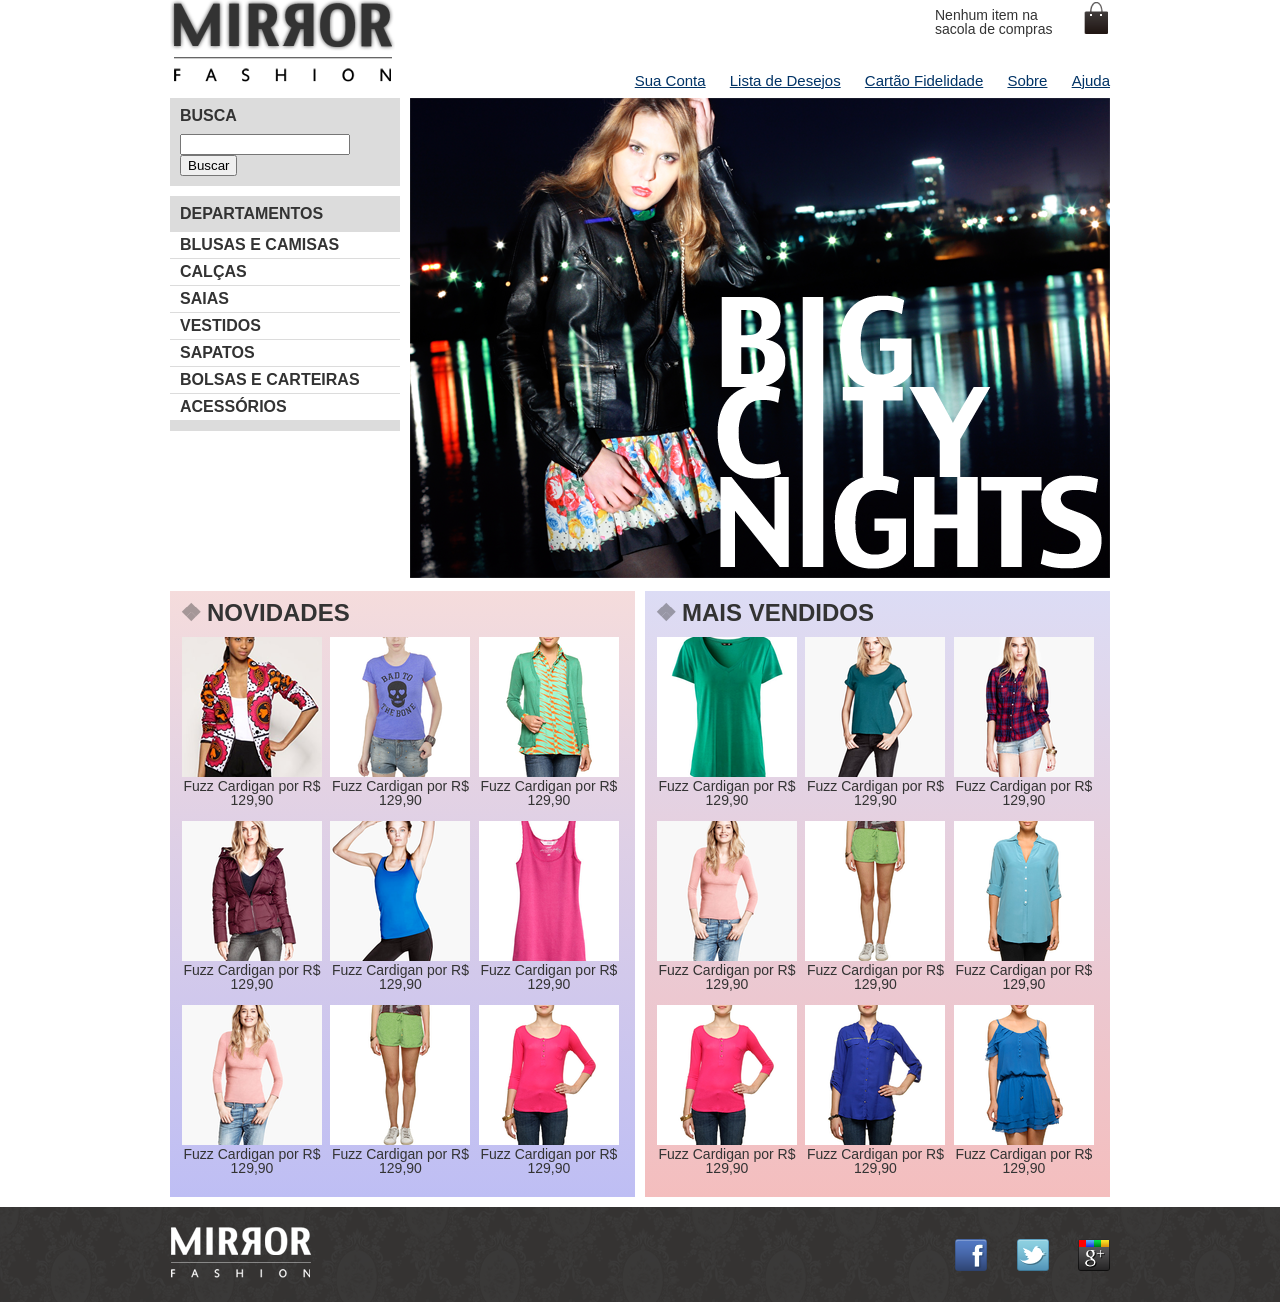
<file: index.html>
<!DOCTYPE html>
<html>
    <head>
        <meta charset="utf-8">
        <title>Mirror Fashion</title>
        <link rel="stylesheet" href="css/reset.css">
        <link rel="stylesheet" href="css/estilos.css">
        <meta name="viewport" content="width=device-width">
    </head>
    <body>
        <header class="container">
            <h1><img src="img/logo.png" alt="Logo da Mirror Fashion"></h1>

            <p class="sacola">
                Nenhum item na sacola de compras
            </p>
            <nav class="menu-opcoes">
                <ul>
                    <li><a href="#">Sua Conta</a></li>
                    <li><a href="#">Lista de Desejos</a></li>
                    <li><a href="#">Cartão Fidelidade</a></li>
                    <li><a href="#">Sobre</a></li>
                    <li><a href="#">Ajuda</a></li>
                </ul>
            </nav>
        </header>

        <div class="container destaque">
			<section class="busca">
				<h2>Busca</h2>
				<form>
					<input type="search">
					<button>Buscar</button>
				</form>
		  </section>

			<section class="menu-departamentos">
				<h2>Departamentos</h2>
				<nav>
					<ul>
						<li><a href="#">Blusas e Camisas</a></li>
						<li><a href="#">Calças</a></li>
						<li><a href="#">Saias</a></li>
						<li><a href="#">Vestidos</a></li>
						<li><a href="#">Sapatos</a></li>
						<li><a href="#">Bolsas e Carteiras</a></li>
						<li><a href="#">Acessórios</a></li>
					</ul>
				</nav>
			</section>
            
            <section class="banner-destaque">
                <figure>
					<img src="img/destaque-home.png" 
					alt="Promoção: Big City Night">    
                </figure>
            </section>
		</div>

        <div class="container paineis">
			<section class="painel novidades">
				<h2>Novidades</h2>
				<ol>
					<li>
						<a href="produto.html">
							<figure>
								<img src="img/produtos/miniatura1.png">
								<figcaption>Fuzz Cardigan por R$ 129,90</figcaption>
							</figure>
						</a>
					</li>
					<li>
						<a href="produto.html">
							<figure>
								<img src="img/produtos/miniatura2.png">
								<figcaption>Fuzz Cardigan por R$ 129,90</figcaption>
							</figure>
						</a>
					</li>
					<li>
						<a href="produto.html">
							<figure>
								<img src="img/produtos/miniatura3.png">
								<figcaption>Fuzz Cardigan por R$ 129,90</figcaption>
							</figure>
						</a>
					</li>
					<li>
						<a href="produto.html">
							<figure>
								<img src="img/produtos/miniatura4.png">
								<figcaption>Fuzz Cardigan por R$ 129,90</figcaption>
							</figure>
						</a>
					</li>
					<li>
						<a href="produto.html">
							<figure>
								<img src="img/produtos/miniatura5.png">
								<figcaption>Fuzz Cardigan por R$ 129,90</figcaption>
							</figure>
						</a>
					</li>
					<li>
						<a href="produto.html">
							<figure>
								<img src="img/produtos/miniatura6.png">
								<figcaption>Fuzz Cardigan por R$ 129,90</figcaption>
							</figure>
						</a>
					</li>
					<li>
						<a href="produto.html">
							<figure>
								<img src="img/produtos/miniatura10.png">
								<figcaption>Fuzz Cardigan por R$ 129,90</figcaption>
							</figure>
						</a>
					</li>
					<li>
						<a href="produto.html">
							<figure>
								<img src="img/produtos/miniatura11.png">
								<figcaption>Fuzz Cardigan por R$ 129,90</figcaption>
							</figure>
						</a>
					</li>
					<li>
						<a href="produto.html">
							<figure>
								<img src="img/produtos/miniatura13.png">
								<figcaption>Fuzz Cardigan por R$ 129,90</figcaption>
							</figure>
						</a>
					</li>
				</ol>
				<button type="button">Mostrar mais</button>
			</section>

			<section class="painel mais-vendidos">
				<h2>Mais Vendidos</h2>
				<ol>
					<li>
						<a href="produto.html">
							<figure>
								<img src="img/produtos/miniatura7.png">
								<figcaption>Fuzz Cardigan por R$ 129,90</figcaption>
							</figure>
						</a>
					</li>
					<li>
						<a href="produto.html">
							<figure>
								<img src="img/produtos/miniatura8.png">
								<figcaption>Fuzz Cardigan por R$ 129,90</figcaption>
							</figure>
						</a>
					</li>
					<li>
						<a href="produto.html">
							<figure>
								<img src="img/produtos/miniatura9.png">
								<figcaption>Fuzz Cardigan por R$ 129,90</figcaption>
							</figure>
						</a>
					</li>
					<li>
						<a href="produto.html">
							<figure>
								<img src="img/produtos/miniatura10.png">
								<figcaption>Fuzz Cardigan por R$ 129,90</figcaption>
							</figure>
						</a>
					</li>
					<li>
						<a href="produto.html">
							<figure>
								<img src="img/produtos/miniatura11.png">
								<figcaption>Fuzz Cardigan por R$ 129,90</figcaption>
							</figure>
						</a>
					</li>
					<li>
						<a href="produto.html">
							<figure>
								<img src="img/produtos/miniatura12.png">
								<figcaption>Fuzz Cardigan por R$ 129,90</figcaption>
							</figure>
						</a>
					</li>
					<li>
						<a href="produto.html">
							<figure>
								<img src="img/produtos/miniatura13.png">
								<figcaption>Fuzz Cardigan por R$ 129,90</figcaption>
							</figure>
						</a>
					</li>
					<li>
						<a href="produto.html">
							<figure>
								<img src="img/produtos/miniatura14.png">
								<figcaption>Fuzz Cardigan por R$ 129,90</figcaption>
							</figure>
						</a>
					</li>
					<li>
						<a href="produto.html">
							<figure>
								<img src="img/produtos/miniatura15.png">
								<figcaption>Fuzz Cardigan por R$ 129,90</figcaption>
							</figure>
						</a>
					</li>
				</ol>
				<button type="button">Mostrar mais</button>
			</section>
		</div>

		<footer>
			<div class="container">
				<img src="img/logo-rodape.png" alt="Logo Mirror Fashion"/>

				<ul class="social">
					<li><a href="http://facebook.com/mirrorfashion">Facebook</a></li>
					<li><a href="http://twitter.com/mirrorfashion">Twitter</a></li>
					<li><a href="http://plus.google.com/mirrorfashion">Google+</a></li>
				</ul>
			</div>
		</footer>
    </body>
</html>
</file>
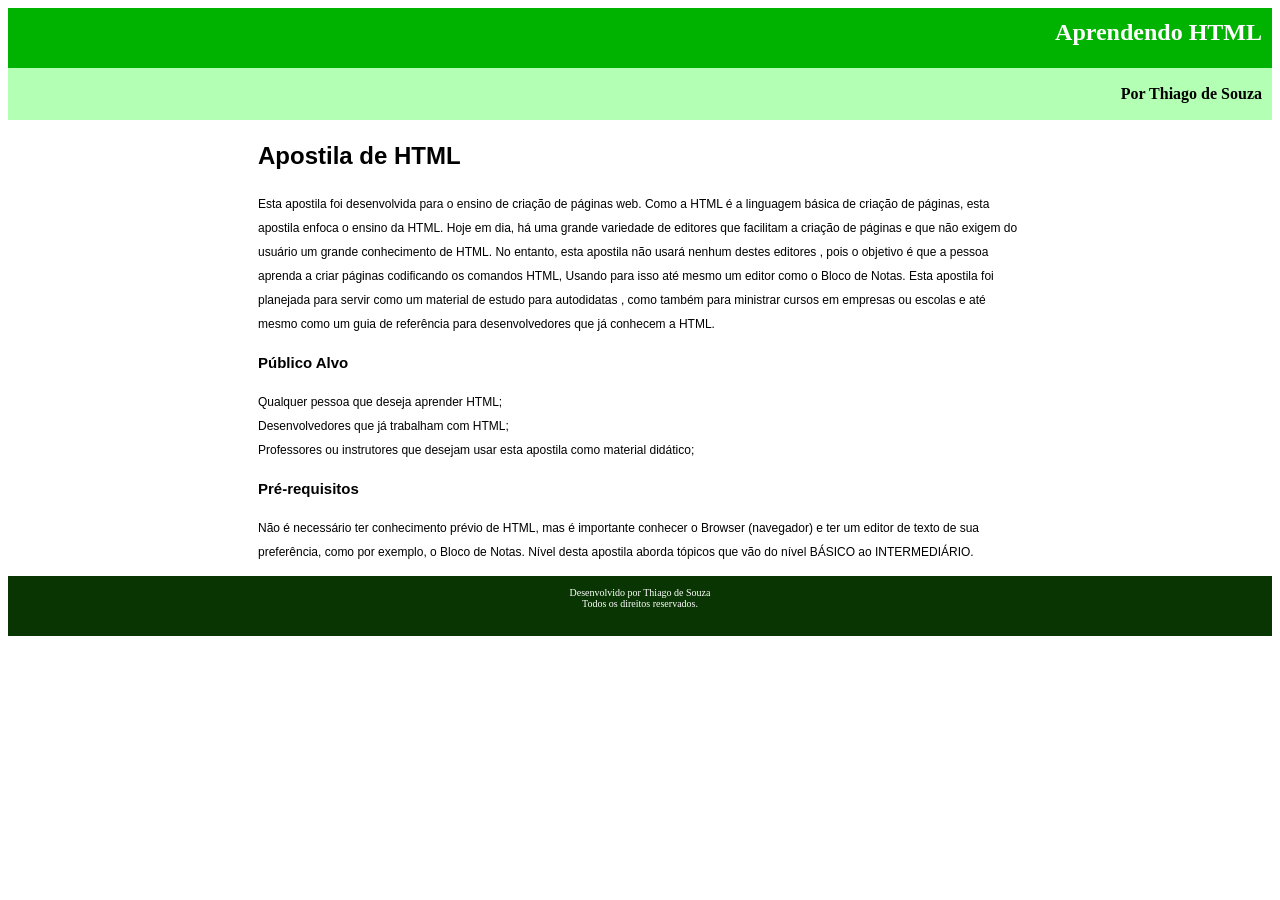
<file: Exercícios css/Exercício2.html>
<html>
    <head>
     <meta charset="utf-8">
    <link rel="stylesheet" href="css/Exercício2.css"/>
   <header>
    <h2>Aprendendo HTML     </h2>
      <h4>  Por Thiago de Souza</h4>
    </header> 
    </head>
    <body>
       <div>
           
           <p class="negrito" id="intro">Apostila de HTML </p>
           <p>
             Esta apostila foi desenvolvida para o ensino de criação
             de páginas web. Como a HTML é a linguagem básica de criação
             de páginas, esta apostila enfoca o ensino da HTML. Hoje em
             dia, há uma grande variedade de editores que facilitam a criação
            de páginas e que não exigem do usuário um grande conhecimento
            de HTML. No entanto, esta apostila não usará nenhum destes editores
            , pois o objetivo é que a pessoa aprenda a criar páginas codificando os 
            comandos HTML, Usando para isso até mesmo um editor como o Bloco de Notas.
            Esta apostila foi planejada para servir como um material de estudo para autodidatas
            , como também para ministrar cursos em empresas ou escolas e até mesmo como
            um guia de referência para desenvolvedores que já conhecem a HTML. 
           </p>
           
           <p class="negrito">
               Público Alvo
           </p>
           <p>
               Qualquer pessoa que deseja aprender HTML;<br>
               Desenvolvedores que já trabalham com HTML;<br>
               Professores ou instrutores que desejam usar esta apostila como
               material didático;<br>
           </p>
           <p class="negrito">
               Pré-requisitos<br></p>
               <p>
               Não é necessário ter conhecimento prévio de HTML, mas é 
               importante conhecer o Browser (navegador) e ter um editor
               de texto de sua preferência, como por exemplo, o Bloco
               de Notas.
               Nível desta apostila aborda tópicos que vão do nível BÁSICO ao INTERMEDIÁRIO.

           </p>
        
        
       </div>
       <footer><br>Desenvolvido por Thiago de Souza<br>Todos os direitos reservados.</footer>
    </body>



</html>
</file>
<file: css/estilos.css>
body
{
    color:	#333333;
    font-family: "Lucida Sans Unicode",	"Lucida	Grande", sans-serif;
} 

/*colocando no centro da pagina*/
.container
{
    margin: 0 auto;
    width: 940px;
}

/*Posicione o menu à direita e embaixo no header. Use position: absolute para isso. E não
esqueça: se queremos posicioná-lo absolutamente com relação ao cabeçalho, 
o cabeçalho precisa estar com position: relative.*/
header{
    position: relative;
}

/*A sacola também deve estar posicionada a direita e no topo. Use position , top e right para
conseguir esse comportamento.*/

.sacola	{	
    background-image:	url(../img/sacola.png);	
    background-repeat:	no-repeat;	
    background-position: top right;
    font-size:	14px;			
    padding-right:	35px;	
    padding-top: 8px;		
    width:	140px;	
    position: absolute;
    top: 0;
    right: 0;
}

.menu-opcoes
{
    position:absolute;
    bottom: 0;
    right: 0;
}

.menu-opcoes ul	
{			
    font-size:	15px;	
}

/*Transformar nosso menu em vertical e ajustar espaçamentos básicos.*/
.menu-opcoes ul li{
    display: inline;
    margin-left: 20px;
}

.menu-opcoes a
{				
    color:	#003366;	
} 

/*Fundo cinza nas caixas de busca e no menu de departamentos. Além disso, 
o texto deve estar em negrito e apresentado em maiúsculas.
Foram aplicadas algumas regras de margens e de tamanhos*/

.busca,
.menu-departamentos {
    background-color: #DCDCDC;
    font-weight: bold;
    text-transform: uppercase;
    width: 230px;
    
}

.busca h2,
.busca form,
.menu-departamentos h2 {
    margin: 10px;
}

.menu-departamentos li {
    background-color: white;
    margin-bottom: 1px;
    padding: 5px 10px;
}

.menu-departamentos a {
    color: #333333;
    text-decoration: none;
}

.busca input {
	vertical-align: middle;
}
/*o tamanho do campo de texto para melhor encaixar no design e use seletores de atributo do CSS*/
.busca input[type=search] {
    width: 170px;
}

/*Para que o menu de departamentos e a busca estejam à esquerda na página, vamos flutuar esses
elementos com float:left.
Mas só isso fará com que o menu fique a direita da busca (faça o teste).
Precisamos indicar ao menudepartamentos que ele deve flutuar à esquerda mas
não ao lado de outro elemento. 
Conseguimos isso com a propriedade clear */

.busca,
.menu-departamentos {
    float: left;
}

.menu-departamentos {
    margin-top: 10px;
    padding-bottom: 10px;
    clear: left;
}

 /*Acerte as margens e posicionamentos no menu lateral e no topo*/
.destaque {
    margin-top: 10px;
}

.destaque img {
	margin-left: 10px;
}

.painel {
	margin: 10px 0;
	padding: 10px;
	width: 445px;
}

.novidades {
	float: left;
	background-color: #f5dcdc;
}

.mais-vendidos {
	float: right;
	background-color: #dcdcf5;
}

.painel li {
	display: inline-block;
	vertical-align: top;
	width: 140px;

	margin: 2px;
	padding-bottom: 10px;
}

.painel h2 {
	font-size: 24px;
	font-weight: bold;
	text-transform: uppercase;

	margin-bottom: 10px;
}

.painel a {
	color: #333;
	font-size: 14px;
	text-align: center;
	text-decoration: none;
}

footer {
	background-image: url(../img/fundo-rodape.png);
	clear: both;
	padding: 20px 0;
}

footer .container {
	position: relative;
}

.social {
	position: absolute;
	top: 12px;
	right: 0;
}

.social li {
	display: inline-block;
	margin-left: 25px;
}

.social li a {
	height: 32px;
	width: 32px;

	display: block;
	text-indent: -99999px;  
}

.social a[href*="facebook"] {
	background-image: url(../img/facebook.png);
}

.social a[href*="twitter"] {
	background-image: url(../img/twitter.png);
}

.social a[href*="plus"] {
	background-image: url(../img/googleplus.png);
}

.menu-departamentos li li a:before {
	content: '\272A';
	padding-right: 3px;
}

.painel h2:before {
	content: '\2756';
	padding-right: 5px;
	opacity: 0.4;
}

.novidades {
	background-color: #f5dcdc;
	background: linear-gradient(#f5dcdc, #bebef4);
}

.mais-vendidos {
	background: #dcdcf5;
	background: linear-gradient(#dcdcf5, #f4bebe);
}

.painel button {
	display: none;
}

.painel-compacto li:nth-child(n+7) {
	display: none;
}

.painel-compacto button {
	display: block;
}

.painel button {
	/* posicionamento */
	float: right;
	margin-right: 10px;
	padding: 10px;

	/* estilo */
	background-color: #333;
	border: 0;
	border-radius: 4px;
	box-shadow: 1px 1px 3px rgba(30,30,30,0.5);
	color: white;
	font-size: 1em;
	text-decoration: none;
	text-shadow: 1px 0 1px black;

	/* animação*/
	transition: 0.3s;
}

.painel button:hover {
	background-color: #393939;
	box-shadow: 1px 0 20px rgba(200,200,120,0.9);
}

.painel button {
	color: white;
	position: relative;
	margin-bottom: 10px;
}

.painel button:after {
	/* elemento vazio */
	content: '';
	display: block;
	height: 0;
	width: 0;

	/* triangulo */
	border-top: 10px solid #333;
	border-left: 10px solid transparent;
	border-right: 10px solid transparent;

	/* posicionamento */
	position: absolute;
	top: 100%;
	left: 50%;
	margin-left: -5px;

	/* animação */
	transition: 0.3s;
}

.painel button:hover:after {
	border-top-color: #393939;
}


/*Elementos em bloco são aqueles que ocupam toda a largura do	documento, 
tanto antes	 quanto depois deles. Um bom exemplo de elemento em bloco é a tag <h1>. 
Note que não há nenhum outro elemento à esquerda ou à direita do nosso nome da loja, 
apesar da expressão "Mirror Fashion” não ocupar toda a largura do documento. 
Entre os elementos em bloco, podemos destacar as tags de heading <h1> a <h6>, 
os parágrafos <p> e divisões <div>.
Elementos em linha são aqueles que ocupam somente o espaço necessário para que seu próprio conteúdo 
seja exibido, permitindo que outros elementos em linha possam ser renderizados 
logo na sequência, seja	antes ou depois, exibindo diversos elementos nessa mesma linha. 
Entre os elementos em linha, podemos destacar as tags de âncora <a>, 
as tags de ênfase <small>, <strong> e <em> e a tag de marcação de atributos <span>.
Pode ser interessante alterarmos esse padrão de acordo com nossa necessidade, por isso existe a
propriedade	display no CSS,	que	permite	definir	qual estratégia	de exibição	o elemento utilizará.
Por	exemplo, o elemento <li> de uma	<ul> tem por padrão	o valor	block para a propriedade display.	
Se	quisermos os elementos na horizontal, basta	alterarmos a propriedade display da <li> para inline*/

/*Resumo de postion
static
Sua posição é dada automaticamente pelo fluxo da página: por padrão ele é renderizado logo após seus irmãos
Não aceita um posicionamento manual (left, right, top, bottom)
O tamanho do seu elemento pai leva em conta o tamanho do elemento static

relative
Por padrão, o elemento será renderizado da mesma maneira que o static
Aceita posicionamento manual
O tamanho do seu elemento pai leva em conta o tamanho do elemento relative, porém sem levar em conta seu posicionamento. O pai não sofreria alterações mesmo se o elemento fosse static

fixed
Uma configuração de posicionamento vertical (left ou right) e uma horizontal (top ou bottom) é obrigatória
O elemento será renderizado na página na posição indicada. Mesmo que ocorra uma rolagem, o elemento permanecerá no mesmo lugar
Seu tamanho não conta para calcular o tamanho do elemento pai, é como se não fosse elemento filho

absolute
Uma configuração de posicionamento vertical (left ou right) e uma horizontal (top ou bottom) é obrigatória
O elemento será renderizado na posição indicada, porém relativa ao primeiro elemento pai cujo position seja diferente de static ou, se não existir este pai, relativa à página
Seu tamanho não conta para calcular o tamanho do elemento pai*/

/*Posicione o menu à direita e embaixo no header. Use position: absolute para isso. E não
esqueça: se queremos posicioná-lo absolutamente com relação ao cabeçalho, o cabeçalho precisa estar
com position: relative .*/
</file>
<file: Exercícios css/css/Exercício2.css>
header
{
    
    text-align: right;
    background-color:#00b300;
    line-height: 1.2;
}
h2
{
    color: white;
    padding:10px 10px 0px 10px;
}
h4
{
    line-height: 2;
    padding:10px;
background-color:#b3ffb3;
}

div
{
font:100% normal Verdana,sans-serif; 
position:center; 
color:black;
font-size:12px;
padding-bottom: 0;
padding-left: 250px;
padding-right: 250px;
padding-top:0 ;
text-align: center;
line-height: 24px;
}
p{
    text-align: left;
}
footer {
    text-align: center; 
    bottom: 0px; 
    width: 100%; 
    height: 60px; 
    background-color: #093502;
    font-size: 10px;
    color: white;
}
.negrito
{
 font-size: 15px;
font-weight: bold;
}
#intro{
    font-size: 24px;
}
</file>
